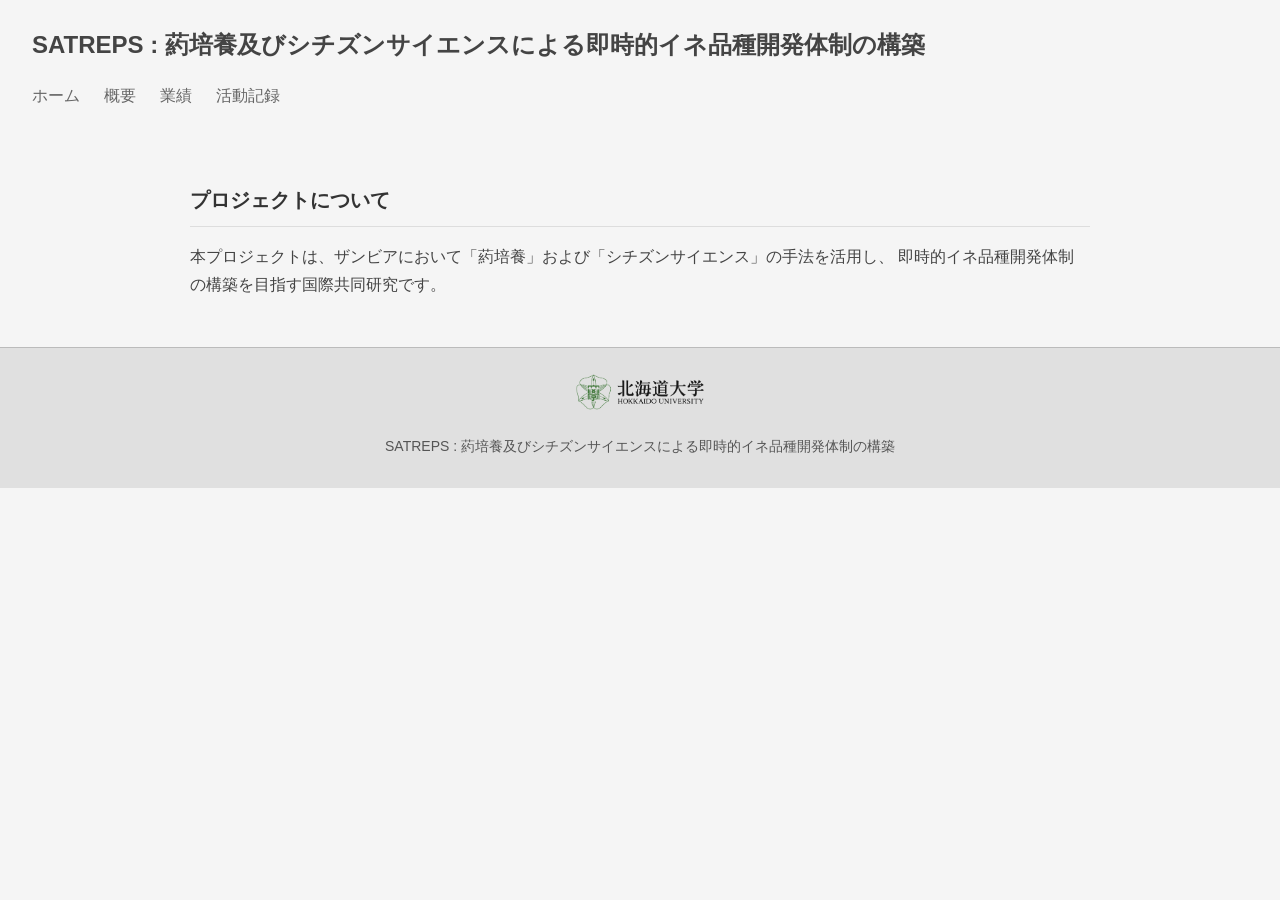
<file: docs/index.html>
<!DOCTYPE html>
<html lang="ja">
<head>
    <meta charset="UTF-8">
    <title>SATREPS Rice Breeding Project in Zambia</title>
    <link rel="stylesheet" href="css/style.css">
</head>

    <header>
        <div class="header-logo-title">
            <h1>SATREPS : 葯培養及びシチズンサイエンスによる即時的イネ品種開発体制の構築</h1>
        </div>

        <nav>
            <ul>
                <li><a href="index.html">ホーム</a></li>
                <li><a href="about.html">概要</a></li>
                <li><a href="publications.html">業績</a></li>
                <li><a href="activities.html">活動記録</a></li>
            </ul>
        </nav>
    </header>

    <main>
        <section id="project">
            <h2>プロジェクトについて</h2>
            <p>
                本プロジェクトは、ザンビアにおいて「葯培養」および「シチズンサイエンス」の手法を活用し、
                即時的イネ品種開発体制の構築を目指す国際共同研究です。
            </p>
        </section>
    </main>

    <footer>
        <div class="footer-logo">
            <img src="images/hokkaido_univ_logo.png" alt="北海道大学">
        </div>
        <p>SATREPS : 葯培養及びシチズンサイエンスによる即時的イネ品種開発体制の構築</p>
    </footer>
</body>
</html>
</file>
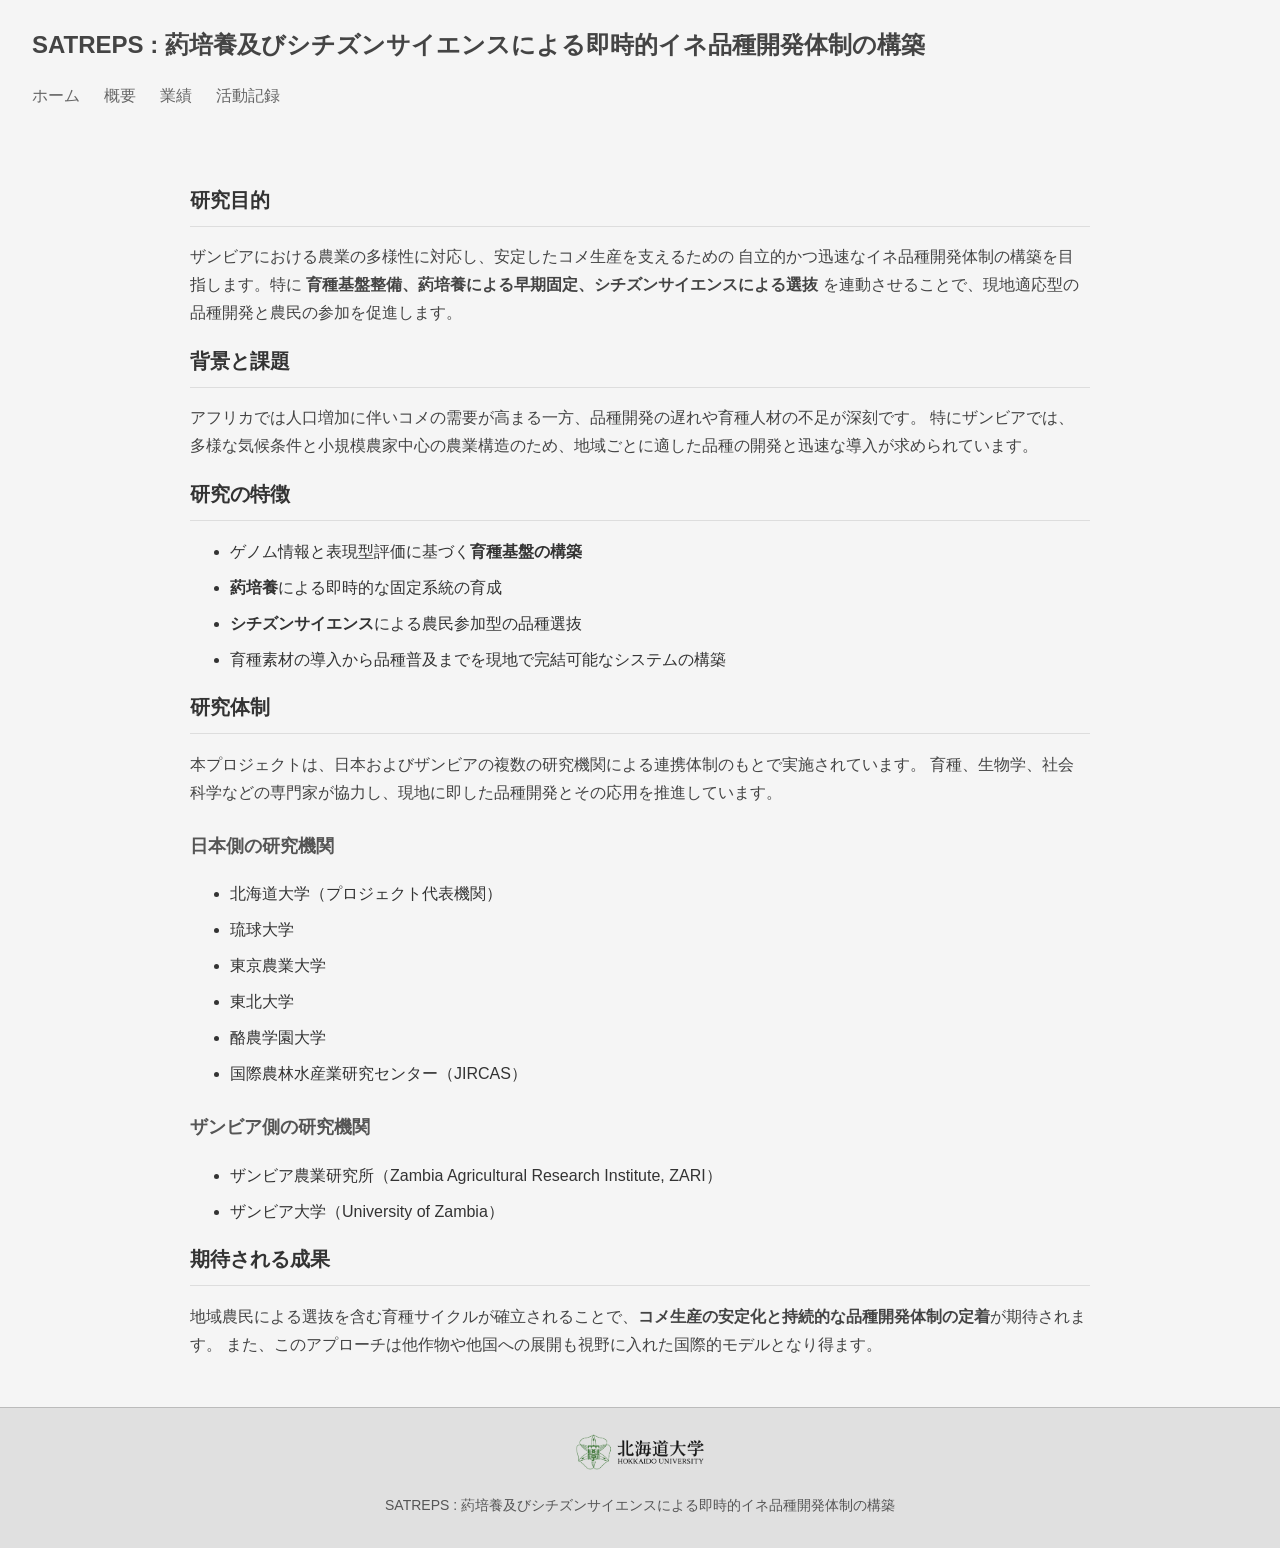
<file: docs/about.html>
<!DOCTYPE html>
<html lang="ja">
<head>
    <meta charset="UTF-8">
    <title>研究概要 - Rice BACS</title>
    <link rel="stylesheet" href="css/style.css">
</head>
<body>
    <header>
        <h1>SATREPS : 葯培養及びシチズンサイエンスによる即時的イネ品種開発体制の構築</h1>
        <nav>
            <ul>
                <li><a href="index.html">ホーム</a></li>
                <li><a href="about.html">概要</a></li>
                <li><a href="publications.html">業績</a></li>
                <li><a href="activities.html">活動記録</a></li>
            </ul>
        </nav>
    </header>

    <main>
        <section id="objective">
            <h2>研究目的</h2>
            <p>
                ザンビアにおける農業の多様性に対応し、安定したコメ生産を支えるための
                自立的かつ迅速なイネ品種開発体制の構築を目指します。特に
                <strong>育種基盤整備、葯培養による早期固定、シチズンサイエンスによる選抜</strong>
                を連動させることで、現地適応型の品種開発と農民の参加を促進します。
            </p>
        </section>

        <section id="background">
            <h2>背景と課題</h2>
            <p>
                アフリカでは人口増加に伴いコメの需要が高まる一方、品種開発の遅れや育種人材の不足が深刻です。
                特にザンビアでは、多様な気候条件と小規模農家中心の農業構造のため、地域ごとに適した品種の開発と迅速な導入が求められています。
            </p>
        </section>

        <section id="features">
            <h2>研究の特徴</h2>
            <ul>
                <li>ゲノム情報と表現型評価に基づく<strong>育種基盤の構築</strong></li>
                <li><strong>葯培養</strong>による即時的な固定系統の育成</li>
                <li><strong>シチズンサイエンス</strong>による農民参加型の品種選抜</li>
                <li>育種素材の導入から品種普及までを現地で完結可能なシステムの構築</li>
            </ul>
        </section>

        <section id="structure">
            <h2>研究体制</h2>
            <p>
                本プロジェクトは、日本およびザンビアの複数の研究機関による連携体制のもとで実施されています。
                育種、生物学、社会科学などの専門家が協力し、現地に即した品種開発とその応用を推進しています。
            </p>
            <h3>日本側の研究機関</h3>
            <ul>
                <li>北海道大学（プロジェクト代表機関）</li>
                <li>琉球大学</li>
                <li>東京農業大学</li>
                <li>東北大学</li>
                <li>酪農学園大学</li>
                <li>国際農林水産業研究センター（JIRCAS）</li>
            </ul>
            <h3>ザンビア側の研究機関</h3>
            <ul>
                <li>ザンビア農業研究所（Zambia Agricultural Research Institute, ZARI）</li>
                <li>ザンビア大学（University of Zambia）</li>
            </ul>
        </section>

        <section id="impact">
            <h2>期待される成果</h2>
            <p>
                地域農民による選抜を含む育種サイクルが確立されることで、<strong>コメ生産の安定化と持続的な品種開発体制の定着</strong>が期待されます。
                また、このアプローチは他作物や他国への展開も視野に入れた国際的モデルとなり得ます。
            </p>
        </section>
    </main>

    <footer>
        <div class="footer-logo">
            <img src="images/hokkaido_univ_logo.png" alt="北海道大学">
        </div>
        <p>SATREPS : 葯培養及びシチズンサイエンスによる即時的イネ品種開発体制の構築</p>
    </footer>
</body>
</html>
</file>
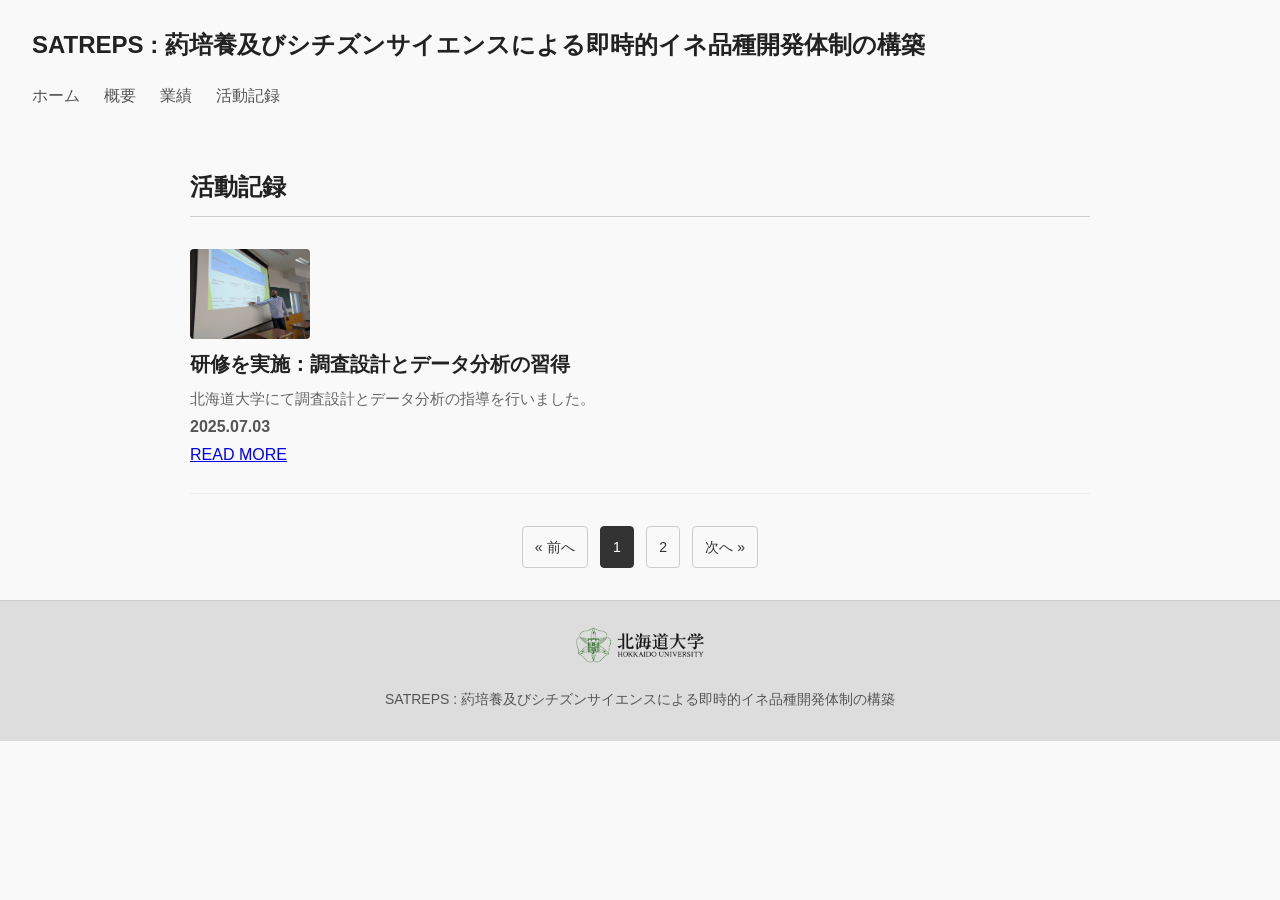
<file: docs/activities.html>
<!DOCTYPE html>
<html lang="ja">
<head>
    <meta charset="UTF-8">
    <title>活動記録 - Rice BACS</title>
    <link rel="stylesheet" href="css/activity.css">
</head>

<body>
    <header>
        <h1>SATREPS : 葯培養及びシチズンサイエンスによる即時的イネ品種開発体制の構築</h1>
        <nav>
            <ul>
                <li><a href="index.html">ホーム</a></li>
                <li><a href="about.html">概要</a></li>
                <li><a href="publications.html">業績</a></li>
                <li><a href="activities.html">活動記録</a></li>
            </ul>
        </nav>
    </header>

    <main>
        <div class="news-archive">
            <h1>活動記録</h1>
            <ul class="news-list">
                <li class="news-item">
                    <div class="news-item__inner">
                        <figure class="news-item__thumb">
                            <img src="images/activities/2025-07-03/2025-07-03-thumb.jpg" alt="調査設計とデータ分析研修の様子">
                        </figure>
                        <div class="news-item__text">
                            <h2 class="news-item__title">
                                <a href="activities/2025-07-03-training.html">研修を実施：調査設計とデータ分析の習得</a>
                            </h2>
                            <p class="news-item__excerpt">
                                北海道大学にて調査設計とデータ分析の指導を行いました。
                            </p>
                            <div class="news-item__meta">
                                <span class="news-item__date">2025.07.03</span>
                            </div>
                            <a class="news-item__more" href="activities/2025-07-03-training.html">READ MORE</a>
                        </div>
                    </div>
                </li>
            </ul>

            <div class="pagination">
                <a href="#">&laquo; 前へ</a>
                <span class="current">1</span>
                <a href="#">2</a>
                <a href="#">次へ &raquo;</a>
            </div>
        </div>
    </main>

    <footer>
        <div class="footer-logo">
            <img src="images/hokkaido_univ_logo.png" alt="北海道大学">
        </div>
        <p>SATREPS : 葯培養及びシチズンサイエンスによる即時的イネ品種開発体制の構築</p>
    </footer>
</body>
</html>
</file>
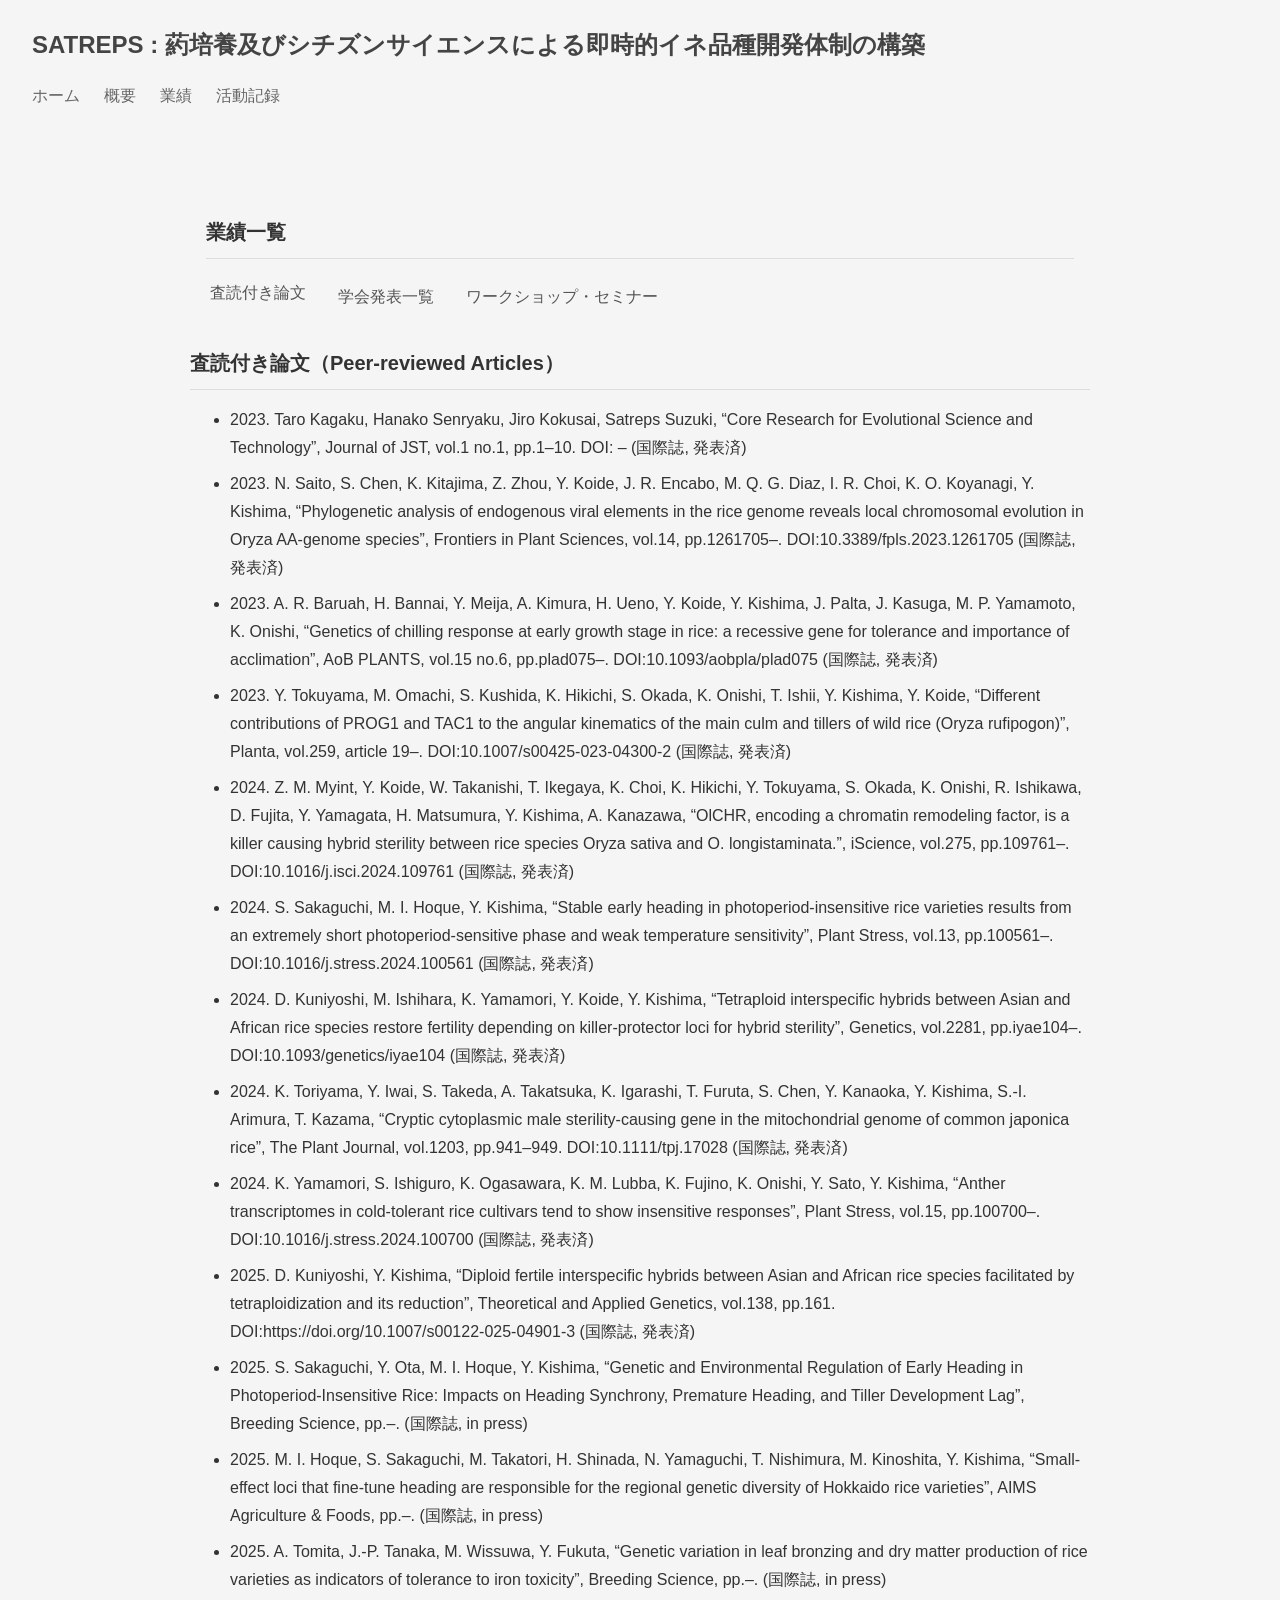
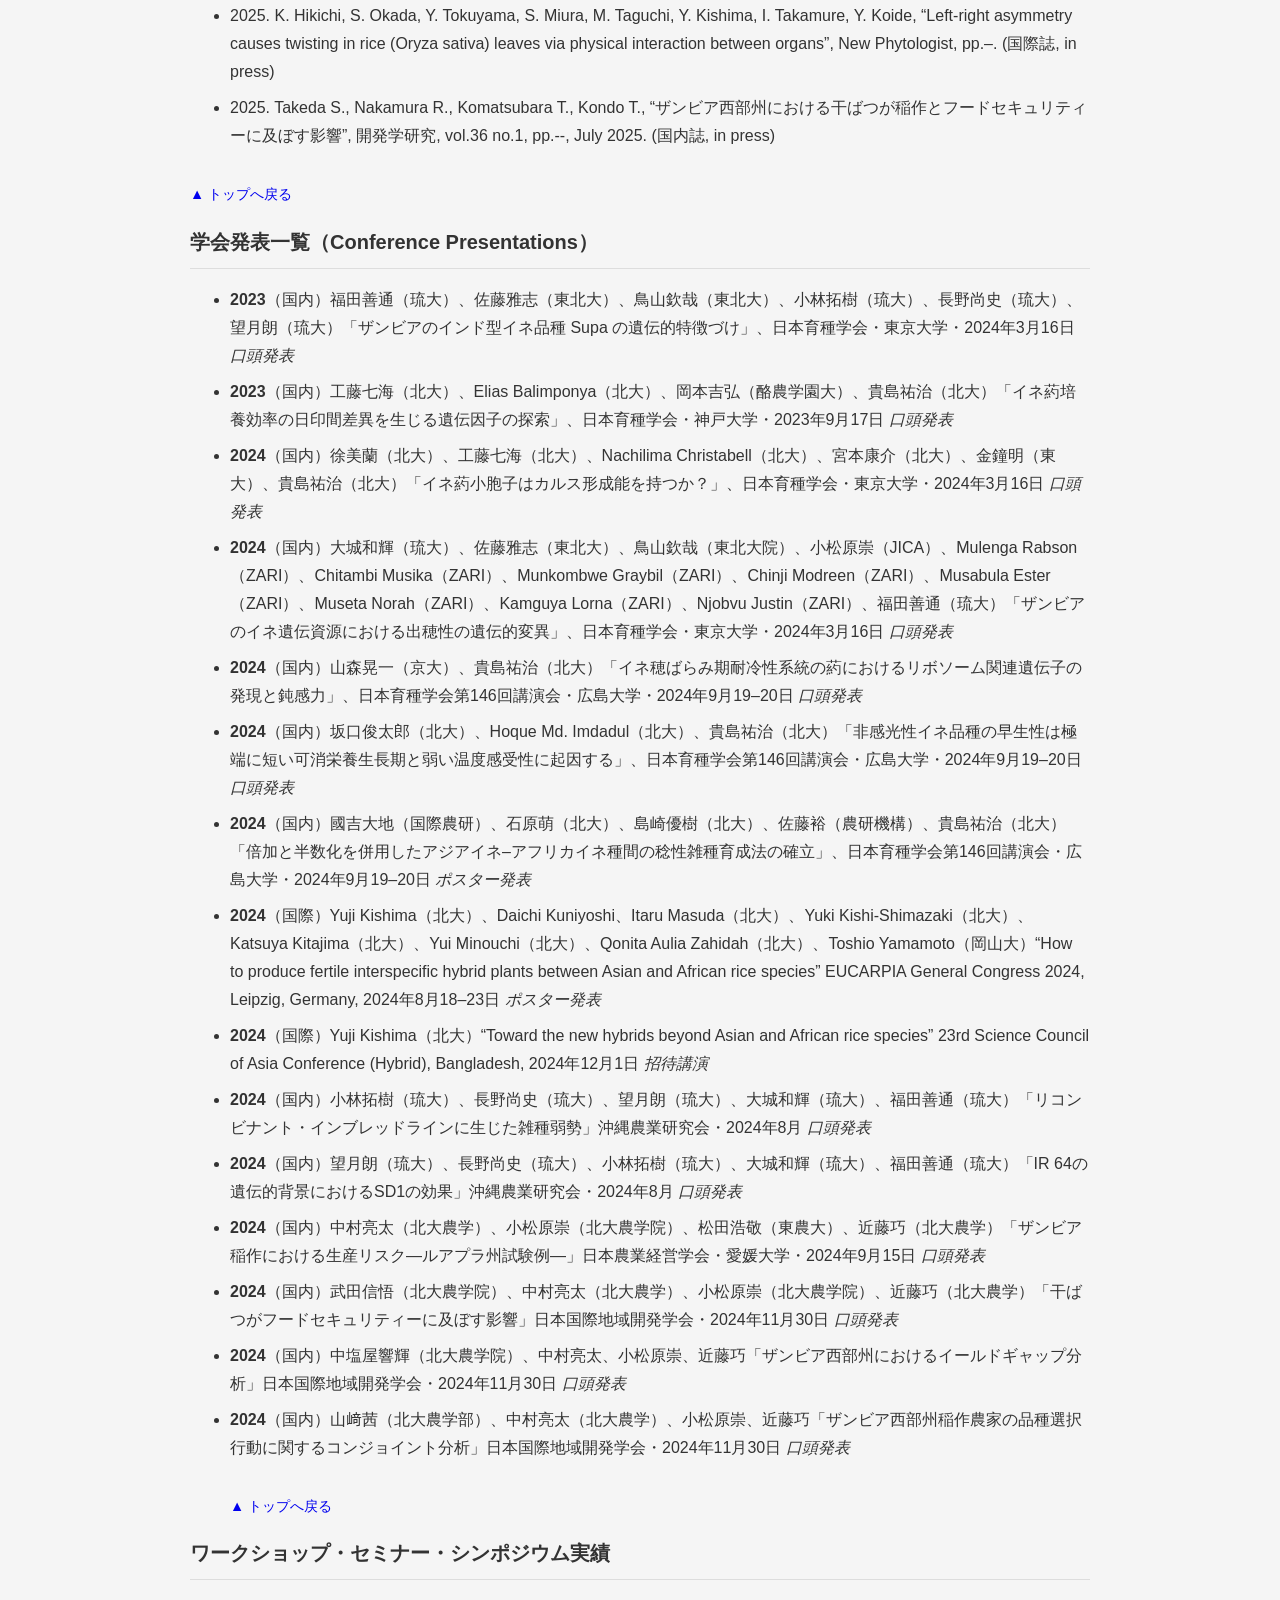
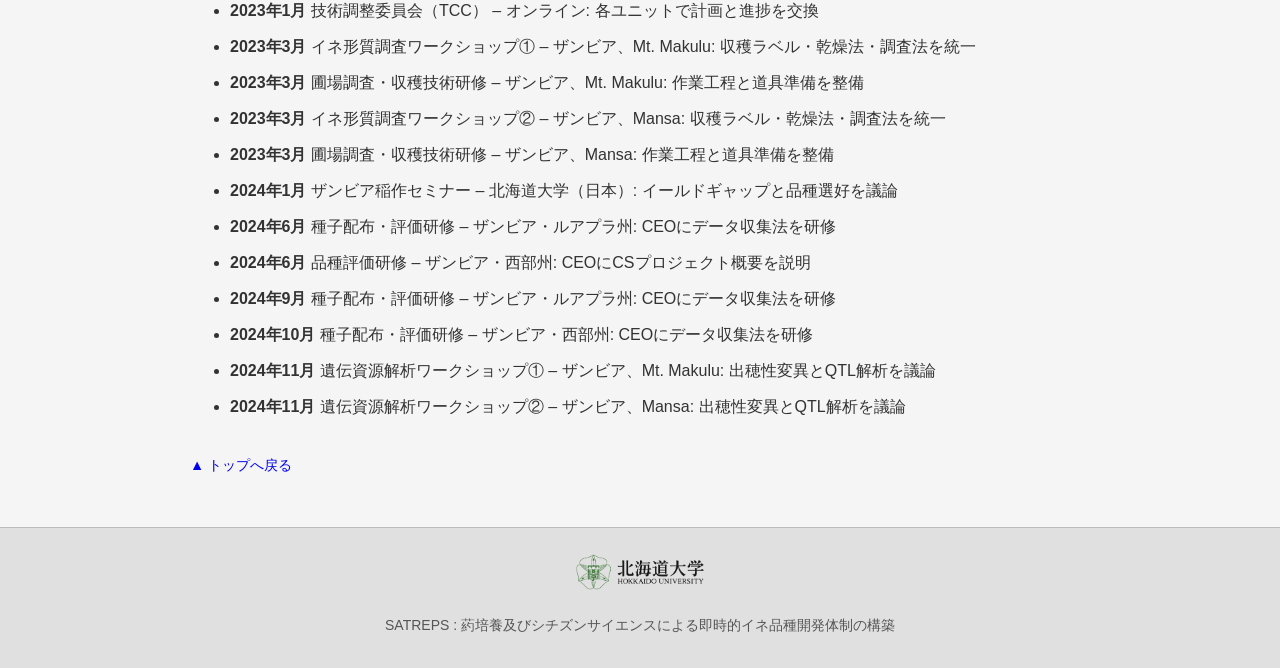
<file: docs/publications.html>
<!DOCTYPE html>
<html lang="ja">
<head>
    <meta charset="UTF-8">
    <title>業績・活動記録 - Rice BACS</title>
    <link rel="stylesheet" href="css/style.css">
    <style>
        html { scroll-behavior: smooth; }
        .toc { margin: 1rem 0; padding: 1rem; background: #f5f5f5; border-radius: 4px; }
        .toc ul { list-style: none; padding-left: 0; }
        .toc li + li { margin-top: 0.5rem; }
        .back-to-top {
            display: inline-block;
            margin-top: 1rem;
            font-size: 0.9rem;
            text-decoration: none;
        }
    </style>
</head>
<body>
    <header>
        <h1>SATREPS : 葯培養及びシチズンサイエンスによる即時的イネ品種開発体制の構築</h1>
        <nav>
            <ul>
                <li><a href="index.html">ホーム</a></li>
                <li><a href="about.html">概要</a></li>
                <li><a href="publications.html">業績</a></li>
                <li><a href="activities.html">活動記録</a></li>
            </ul>
        </nav>
    </header>

    <main id="top">
        <!-- 目次 -->
        <nav class="toc">
            <h2>業績一覧</h2>
            <ul>
                <li><a href="#peer-reviewed">査読付き論文</a></li>
                <li><a href="#presentations">学会発表一覧</a></li>
                <li><a href="#workshops">ワークショップ・セミナー</a></li>
            </ul>
        </nav>

        <!-- 査読付き論文 -->
        <section>
            <h2 id="peer-reviewed">査読付き論文（Peer-reviewed Articles）</h2>
            <ul>
                <li>2023. Taro Kagaku, Hanako Senryaku, Jiro Kokusai, Satreps Suzuki, “Core Research for Evolutional Science and Technology”, Journal of JST, vol.1 no.1, pp.1–10. DOI: – (国際誌, 発表済)</li>
                <li>2023. N. Saito, S. Chen, K. Kitajima, Z. Zhou, Y. Koide, J. R. Encabo, M. Q. G. Diaz, I. R. Choi, K. O. Koyanagi, Y. Kishima, “Phylogenetic analysis of endogenous viral elements in the rice genome reveals local chromosomal evolution in Oryza AA-genome species”, Frontiers in Plant Sciences, vol.14, pp.1261705–. DOI:10.3389/fpls.2023.1261705 (国際誌, 発表済)</li>
                <li>2023. A. R. Baruah, H. Bannai, Y. Meija, A. Kimura, H. Ueno, Y. Koide, Y. Kishima, J. Palta, J. Kasuga, M. P. Yamamoto, K. Onishi, “Genetics of chilling response at early growth stage in rice: a recessive gene for tolerance and importance of acclimation”, AoB PLANTS, vol.15 no.6, pp.plad075–. DOI:10.1093/aobpla/plad075 (国際誌, 発表済)</li>
                <li>2023. Y. Tokuyama, M. Omachi, S. Kushida, K. Hikichi, S. Okada, K. Onishi, T. Ishii, Y. Kishima, Y. Koide, “Different contributions of PROG1 and TAC1 to the angular kinematics of the main culm and tillers of wild rice (Oryza rufipogon)”, Planta, vol.259, article 19–. DOI:10.1007/s00425-023-04300-2 (国際誌, 発表済)</li>
                <li>2024. Z. M. Myint, Y. Koide, W. Takanishi, T. Ikegaya, K. Choi, K. Hikichi, Y. Tokuyama, S. Okada, K. Onishi, R. Ishikawa, D. Fujita, Y. Yamagata, H. Matsumura, Y. Kishima, A. Kanazawa, “OlCHR, encoding a chromatin remodeling factor, is a killer causing hybrid sterility between rice species Oryza sativa and O. longistaminata.”, iScience, vol.275, pp.109761–. DOI:10.1016/j.isci.2024.109761 (国際誌, 発表済)</li>
                <li>2024. S. Sakaguchi, M. I. Hoque, Y. Kishima, “Stable early heading in photoperiod-insensitive rice varieties results from an extremely short photoperiod-sensitive phase and weak temperature sensitivity”, Plant Stress, vol.13, pp.100561–. DOI:10.1016/j.stress.2024.100561 (国際誌, 発表済)</li>
                <li>2024. D. Kuniyoshi, M. Ishihara, K. Yamamori, Y. Koide, Y. Kishima, “Tetraploid interspecific hybrids between Asian and African rice species restore fertility depending on killer-protector loci for hybrid sterility”, Genetics, vol.2281, pp.iyae104–. DOI:10.1093/genetics/iyae104 (国際誌, 発表済)</li>
                <li>2024. K. Toriyama, Y. Iwai, S. Takeda, A. Takatsuka, K. Igarashi, T. Furuta, S. Chen, Y. Kanaoka, Y. Kishima, S.-I. Arimura, T. Kazama, “Cryptic cytoplasmic male sterility-causing gene in the mitochondrial genome of common japonica rice”, The Plant Journal, vol.1203, pp.941–949. DOI:10.1111/tpj.17028 (国際誌, 発表済)</li>
                <li>2024. K. Yamamori, S. Ishiguro, K. Ogasawara, K. M. Lubba, K. Fujino, K. Onishi, Y. Sato, Y. Kishima, “Anther transcriptomes in cold-tolerant rice cultivars tend to show insensitive responses”, Plant Stress, vol.15, pp.100700–. DOI:10.1016/j.stress.2024.100700 (国際誌, 発表済)</li>
                <li>2025. D. Kuniyoshi, Y. Kishima, “Diploid fertile interspecific hybrids between Asian and African rice species facilitated by tetraploidization and its reduction”, Theoretical and Applied Genetics, vol.138, pp.161. DOI:https://doi.org/10.1007/s00122-025-04901-3 (国際誌, 発表済)</li>
                <li>2025. S. Sakaguchi, Y. Ota, M. I. Hoque, Y. Kishima, “Genetic and Environmental Regulation of Early Heading in Photoperiod-Insensitive Rice: Impacts on Heading Synchrony, Premature Heading, and Tiller Development Lag”, Breeding Science, pp.–. (国際誌, in press)</li>
                <li>2025. M. I. Hoque, S. Sakaguchi, M. Takatori, H. Shinada, N. Yamaguchi, T. Nishimura, M. Kinoshita, Y. Kishima, “Small-effect loci that fine-tune heading are responsible for the regional genetic diversity of Hokkaido rice varieties”, AIMS Agriculture & Foods, pp.–. (国際誌, in press)</li>
                <li>2025. A. Tomita, J.-P. Tanaka, M. Wissuwa, Y. Fukuta, “Genetic variation in leaf bronzing and dry matter production of rice varieties as indicators of tolerance to iron toxicity”, Breeding Science, pp.–. (国際誌, in press)</li>
                <li>2025. K. Hikichi, S. Okada, Y. Tokuyama, S. Miura, M. Taguchi, Y. Kishima, I. Takamure, Y. Koide, “Left-right asymmetry causes twisting in rice (Oryza sativa) leaves via physical interaction between organs”, New Phytologist, pp.–. (国際誌, in press)</li>
                <li>2025. Takeda S., Nakamura R., Komatsubara T., Kondo T., “ザンビア西部州における干ばつが稲作とフードセキュリティーに及ぼす影響”, 開発学研究, vol.36 no.1, pp.--, July 2025. (国内誌, in press)</li>
            </ul>
            <p><a class="back-to-top" href="#top">▲ トップへ戻る</a></p>
        </section>

        <!-- 学会発表 -->
        <section>
            <h2 id="presentations">学会発表一覧（Conference Presentations）</h2>
            <ul>
                <li><strong>2023</strong>（国内）福田善通（琉大）、佐藤雅志（東北大）、鳥山欽哉（東北大）、小林拓樹（琉大）、長野尚史（琉大）、望月朗（琉大）「ザンビアのインド型イネ品種 Supa の遺伝的特徴づけ」、日本育種学会・東京大学・2024年3月16日 <em>口頭発表</em></li>
                <li><strong>2023</strong>（国内）工藤七海（北大）、Elias Balimponya（北大）、岡本吉弘（酪農学園大）、貴島祐治（北大）「イネ葯培養効率の日印間差異を生じる遺伝因子の探索」、日本育種学会・神戸大学・2023年9月17日 <em>口頭発表</em></li>
                <li><strong>2024</strong>（国内）徐美蘭（北大）、工藤七海（北大）、Nachilima Christabell（北大）、宮本康介（北大）、金鐘明（東大）、貴島祐治（北大）「イネ葯小胞子はカルス形成能を持つか？」、日本育種学会・東京大学・2024年3月16日 <em>口頭発表</em></li>
                <li><strong>2024</strong>（国内）大城和輝（琉大）、佐藤雅志（東北大）、鳥山欽哉（東北大院）、小松原崇（JICA）、Mulenga Rabson（ZARI）、Chitambi Musika（ZARI）、Munkombwe Graybil（ZARI）、Chinji Modreen（ZARI）、Musabula Ester（ZARI）、Museta Norah（ZARI）、Kamguya Lorna（ZARI）、Njobvu Justin（ZARI）、福田善通（琉大）「ザンビアのイネ遺伝資源における出穂性の遺伝的変異」、日本育種学会・東京大学・2024年3月16日 <em>口頭発表</em></li>
                <li><strong>2024</strong>（国内）山森晃一（京大）、貴島祐治（北大）「イネ穂ばらみ期耐冷性系統の葯におけるリボソーム関連遺伝子の発現と鈍感力」、日本育種学会第146回講演会・広島大学・2024年9月19–20日 <em>口頭発表</em></li>
                <li><strong>2024</strong>（国内）坂口俊太郎（北大）、Hoque Md. Imdadul（北大）、貴島祐治（北大）「非感光性イネ品種の早生性は極端に短い可消栄養生長期と弱い温度感受性に起因する」、日本育種学会第146回講演会・広島大学・2024年9月19–20日 <em>口頭発表</em></li>
                <li><strong>2024</strong>（国内）國吉大地（国際農研）、石原萌（北大）、島崎優樹（北大）、佐藤裕（農研機構）、貴島祐治（北大）「倍加と半数化を併用したアジアイネ–アフリカイネ種間の稔性雑種育成法の確立」、日本育種学会第146回講演会・広島大学・2024年9月19–20日 <em>ポスター発表</em></li>
                <li><strong>2024</strong>（国際）Yuji Kishima（北大）、Daichi Kuniyoshi、Itaru Masuda（北大）、Yuki Kishi-Shimazaki（北大）、Katsuya Kitajima（北大）、Yui Minouchi（北大）、Qonita Aulia Zahidah（北大）、Toshio Yamamoto（岡山大）“How to produce fertile interspecific hybrid plants between Asian and African rice species” EUCARPIA General Congress 2024, Leipzig, Germany, 2024年8月18–23日 <em>ポスター発表</em></li>
                <li><strong>2024</strong>（国際）Yuji Kishima（北大）“Toward the new hybrids beyond Asian and African rice species” 23rd Science Council of Asia Conference (Hybrid), Bangladesh, 2024年12月1日 <em>招待講演</em></li>
                <li><strong>2024</strong>（国内）小林拓樹（琉大）、長野尚史（琉大）、望月朗（琉大）、大城和輝（琉大）、福田善通（琉大）「リコンビナント・インブレッドラインに生じた雑種弱勢」沖縄農業研究会・2024年8月 <em>口頭発表</em></li>
                <li><strong>2024</strong>（国内）望月朗（琉大）、長野尚史（琉大）、小林拓樹（琉大）、大城和輝（琉大）、福田善通（琉大）「IR 64の遺伝的背景におけるSD1の効果」沖縄農業研究会・2024年8月 <em>口頭発表</em></li>
                <li><strong>2024</strong>（国内）中村亮太（北大農学）、小松原崇（北大農学院）、松田浩敬（東農大）、近藤巧（北大農学）「ザンビア稲作における生産リスク—ルアプラ州試験例—」日本農業経営学会・愛媛大学・2024年9月15日 <em>口頭発表</em></li>
                <li><strong>2024</strong>（国内）武田信悟（北大農学院）、中村亮太（北大農学）、小松原崇（北大農学院）、近藤巧（北大農学）「干ばつがフードセキュリティーに及ぼす影響」日本国際地域開発学会・2024年11月30日 <em>口頭発表</em></li>
                <li><strong>2024</strong>（国内）中塩屋響輝（北大農学院）、中村亮太、小松原崇、近藤巧「ザンビア西部州におけるイールドギャップ分析」日本国際地域開発学会・2024年11月30日 <em>口頭発表</em></li>
                <li><strong>2024</strong>（国内）山﨑茜（北大農学部）、中村亮太（北大農学）、小松原崇、近藤巧「ザンビア西部州稲作農家の品種選択行動に関するコンジョイント分析」日本国際地域開発学会・2024年11月30日 <em>口頭発表</em></li>
        <p><a class="back-to-top" href="#top">▲ トップへ戻る</a></p>
            </ul>
        </section>

        <!-- ワークショップ -->
        <section>
            <h2 id="workshops">ワークショップ・セミナー・シンポジウム実績</h2>
            <ul>
                <li><strong>2023年1月</strong> 技術調整委員会（TCC） – オンライン: 各ユニットで計画と進捗を交換</li>
                <li><strong>2023年3月</strong> イネ形質調査ワークショップ① – ザンビア、Mt. Makulu: 収穫ラベル・乾燥法・調査法を統一</li>
                <li><strong>2023年3月</strong> 圃場調査・収穫技術研修 – ザンビア、Mt. Makulu: 作業工程と道具準備を整備</li>
                <li><strong>2023年3月</strong> イネ形質調査ワークショップ② – ザンビア、Mansa: 収穫ラベル・乾燥法・調査法を統一</li>
                <li><strong>2023年3月</strong> 圃場調査・収穫技術研修 – ザンビア、Mansa: 作業工程と道具準備を整備</li>
                <li><strong>2024年1月</strong> ザンビア稲作セミナー – 北海道大学（日本）: イールドギャップと品種選好を議論</li>
                <li><strong>2024年6月</strong> 種子配布・評価研修 – ザンビア・ルアプラ州: CEOにデータ収集法を研修</li>
                <li><strong>2024年6月</strong> 品種評価研修 – ザンビア・西部州: CEOにCSプロジェクト概要を説明</li>
                <li><strong>2024年9月</strong> 種子配布・評価研修 – ザンビア・ルアプラ州: CEOにデータ収集法を研修</li>
                <li><strong>2024年10月</strong> 種子配布・評価研修 – ザンビア・西部州: CEOにデータ収集法を研修</li>
                <li><strong>2024年11月</strong> 遺伝資源解析ワークショップ① – ザンビア、Mt. Makulu: 出穂性変異とQTL解析を議論</li>
                <li><strong>2024年11月</strong> 遺伝資源解析ワークショップ② – ザンビア、Mansa: 出穂性変異とQTL解析を議論</li>
            </ul>
            <p><a class="back-to-top" href="#top">▲ トップへ戻る</a></p>
        </section>
    </main>

    <footer>
        <div class="footer-logo">
            <img src="images/hokkaido_univ_logo.png" alt="北海道大学">
        </div>
        <p>SATREPS : 葯培養及びシチズンサイエンスによる即時的イネ品種開発体制の構築</p>
    </footer>
</body>
</html>
</file>
<file: docs/css/style.css>
@charset "UTF-8";

/* ===== 全体設定 ===== */
body {
    font-family: "Helvetica Neue", Arial, sans-serif;
    font-size: 16px;
    background-color: #f5f5f5;      /* ごく薄いグレー */
    color: #333;                    /* ダークグレーの文字色 */
    margin: 0;
    padding: 0;
    line-height: 1.75;
}

/* ===== ヘッダー ===== */
.header-logo-title {
    display: flex;
    align-items: center;
    gap: 1rem;
}

.logo {
    height: 60px;
}

header {
    background-color: #f5f5f5;      /* 薄いグレー */
    padding: 1.5rem 2rem;
    border-bottom: none;
}

header h1 {
    margin: 0;
    font-size: 24px;
    color: #444;  /* 少し柔らかいグレー */
}

/* ===== ナビゲーション ===== */
nav {
    margin-top: 1rem;
}

nav ul {
    list-style: none;
    display: flex;
    gap: 1.5rem;
    padding: 0;
    margin: 0.5rem 0 0 0;
    justify-content: flex-start;
}

nav ul li a {
    color: #666;
    text-decoration: none;
    font-weight: 500;
    font-size: 16px;
    padding-bottom: 2px;
    border-bottom: 2px solid transparent;
}

nav ul li a:hover {
    border-color: #aaa;
}

nav.toc ul {
    list-style: none;
    padding: 0;
    margin: 0;
    display: flex;
    gap: 1.5rem;
    align-items: center;
}

nav.toc li {
    margin: 0;
    padding: 0;
}

nav.toc a {
    display: inline-block;
    font-size: 16px;
    line-height: 1.5;
    vertical-align: middle;
    color: #555;
    text-decoration: none;
    padding: 2px 4px;
}




/* ===== メインコンテンツ ===== */
main {
    padding: 2rem;
    max-width: 900px;
    margin: auto;
    background-color: #f5f5f5;
}

main h2 {
    font-size: 20px;
    color: #333;
    border-bottom: 1px solid #ddd;
    padding-bottom: 0.5rem;
}

main h3 {
    font-size: 18px;
    color: #555;
    margin-top: 1.5rem;
}

main ul {
    margin: 1rem 0 1rem 1.5rem;
    padding-left: 1rem;
}

main ul li {
    margin-bottom: 0.5rem;
}

main p {
    font-size: 16px;
    color: #444;
    margin: 1rem 0;
}

/* ===== フッター ===== */
footer {
    background-color: #e0e0e0;  /* 少し濃いグレー */
    color: #555;
    text-align: center;
    padding: 1rem;
    font-size: 14px;
    border-top: 1px solid #bbb;
}

/* フッター内の大学ロゴ */
.footer-logo {
    margin-top: 0.5rem;
}

.footer-logo img {
    height: 40px;
    width: auto;
    opacity: 0.9;
}

/* ===== ニュース・画像 ===== */
.news-item__thumb img {
    width: 120px;
    height: auto;
    border-radius: 4px;
}

.article-main-image img {
    width: 100%;
    height: auto;
    margin: 1rem 0;
    border-radius: 4px;
}
</file>
<file: docs/css/activity.css>
@charset "UTF-8";

/* 全体の基本設定 */
body {
    font-family: "Helvetica Neue", Arial, sans-serif;
    font-size: 16px;
    background-color: #f9f9f9;
    color: #333;
    margin: 0;
    padding: 0;
    line-height: 1.75;
}

/* ヘッダー */
header {
    background-color: #f9f9f9;
    padding: 1.5rem 2rem;
}

header h1 {
    margin: 0;
    font-size: 24px;
    color: #222;
}

/* ナビゲーション */
nav {
    margin-top: 1rem;
}

nav ul {
    list-style: none;
    display: flex;
    gap: 1.5rem;
    padding: 0;
    margin: 0.5rem 0 0 0;
}

nav ul li a {
    color: #555;
    text-decoration: none;
    font-weight: 500;
    font-size: 16px;
    padding-bottom: 2px;
    border-bottom: 2px solid transparent;
}

nav ul li a:hover {
    border-color: #999;
}

/* アーカイブ全体 */
.news-archive {
    max-width: 900px;
    margin: 2rem auto;
    padding: 0 1rem;
    background-color: #f9f9f9;
}

.news-archive h1 {
    font-size: 24px;
    border-bottom: 1px solid #ccc;
    padding-bottom: 0.5rem;
    margin-bottom: 2rem;
    color: #222;
}

.news-list {
    list-style: none;
    padding: 0;
    margin: 0;
}

.news-item {
    display: flex;
    border-bottom: 1px solid #eee;
    padding-bottom: 1.5rem;
    margin-bottom: 2rem;
}

.news-item__date {
    flex: 0 0 80px;
    text-align: center;
    font-weight: bold;
    color: #555;
}

.news-item__date .month {
    font-size: 1rem;
}
.news-item__date .day {
    font-size: 1.5rem;
}
.news-item__date .year {
    font-size: 0.8rem;
}

/* 画像とテキスト横並び */
.news-item__content {
    display: flex;
    gap: 1rem;
    align-items: flex-start;
    flex: 1;
    padding-left: 1rem;
}

.news-item__thumb {
    flex-shrink: 0;
    margin: 0;
}

.news-item__thumb img {
    width: 120px;
    height: auto;
    border-radius: 4px;
    object-fit: cover;
    display: block;
}

.news-item__text {
    flex: 1;
}

.news-item__title {
    margin: 0.5rem 0 0.25rem;
    font-size: 1.25rem;
}

.news-item__title a {
    text-decoration: none;
    color: #222;
}

.news-item__title a:hover {
    text-decoration: underline;
}

.news-item__excerpt {
    color: #666;
    font-size: 0.95rem;
    margin: 0;
}

/* ページネーション */
.pagination {
    text-align: center;
    margin-top: 2rem;
}

.pagination a,
.pagination .current {
    display: inline-block;
    margin: 0 0.25rem;
    padding: 0.5rem 0.75rem;
    text-decoration: none;
    color: #333;
    border: 1px solid #ccc;
    border-radius: 4px;
    font-size: 14px;
}

.pagination .current {
    background: #333;
    color: #fff;
    border-color: #333;
}

/* フッター */
footer {
    background-color: #ddd;
    color: #555;
    text-align: center;
    padding: 1rem;
    font-size: 14px;
    border-top: 1px solid #ccc;
}

.article-main-image,
.article-end-image {
    margin: 2rem auto;
    text-align: center;
}

.article-main-image img,
.article-end-image img {
    max-width: 100%;
    height: auto;
    border-radius: 6px;
}

.article-main-image figcaption,
.article-end-image figcaption {
    font-size: 0.9rem;
    color: #555;
    margin-top: 0.5rem;
}


/* フッター内の大学ロゴ */
.footer-logo {
    margin-top: 0.5rem;
}

.footer-logo img {
    height: 40px;
    width: auto;
    opacity: 0.9;
}
</file>
